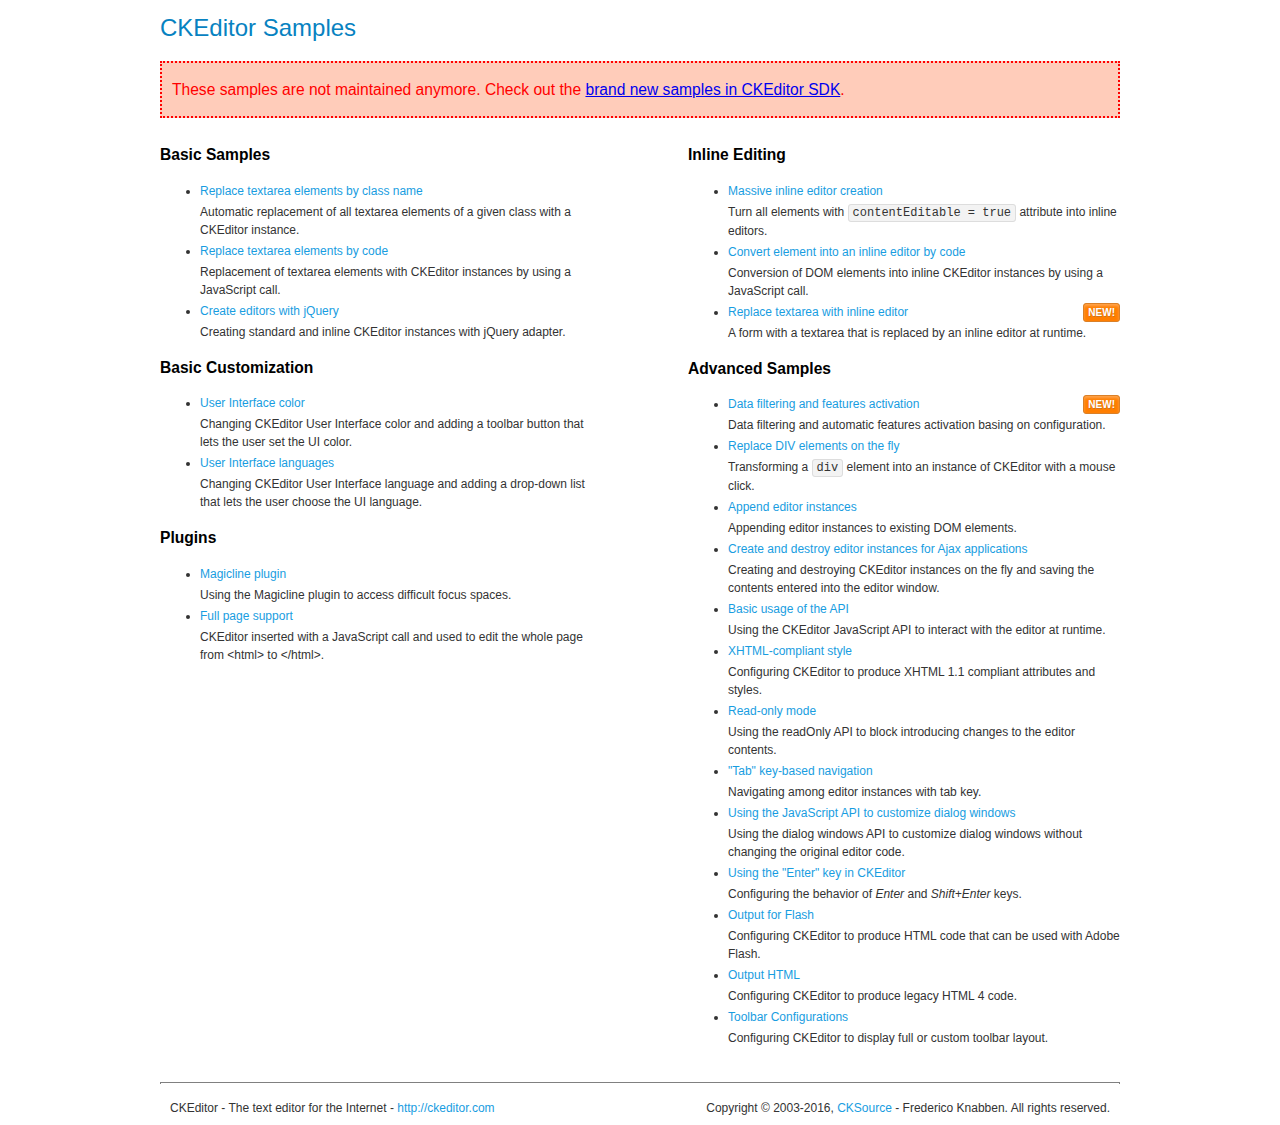
<file: plugins/ckeditor/samples/old/index.html>
<!DOCTYPE html>
<!--
Copyright (c) 2003-2016, CKSource - Frederico Knabben. All rights reserved.
For licensing, see LICENSE.md or http://ckeditor.com/license
-->
<html>
<head>
	<meta charset="utf-8">
	<title>CKEditor Samples</title>
	<link rel="stylesheet" href="sample.css">
</head>
<body>
	<h1 class="samples">
		CKEditor Samples
	</h1>
	<div class="warning deprecated">
		These samples are not maintained anymore. Check out the <a href="http://sdk.ckeditor.com/">brand new samples in CKEditor SDK</a>.
	</div>
	<div class="twoColumns">
		<div class="twoColumnsLeft">
			<h2 class="samples">
				Basic Samples
			</h2>
			<dl class="samples">
				<dt><a class="samples" href="replacebyclass.html">Replace textarea elements by class name</a></dt>
				<dd>Automatic replacement of all textarea elements of a given class with a CKEditor instance.</dd>

				<dt><a class="samples" href="replacebycode.html">Replace textarea elements by code</a></dt>
				<dd>Replacement of textarea elements with CKEditor instances by using a JavaScript call.</dd>

				<dt><a class="samples" href="jquery.html">Create editors with jQuery</a></dt>
				<dd>Creating standard and inline CKEditor instances with jQuery adapter.</dd>
			</dl>

			<h2 class="samples">
				Basic Customization
			</h2>
			<dl class="samples">
				<dt><a class="samples" href="uicolor.html">User Interface color</a></dt>
				<dd>Changing CKEditor User Interface color and adding a toolbar button that lets the user set the UI color.</dd>

				<dt><a class="samples" href="uilanguages.html">User Interface languages</a></dt>
				<dd>Changing CKEditor User Interface language and adding a drop-down list that lets the user choose the UI language.</dd>
			</dl>


			<h2 class="samples">Plugins</h2>
<dl class="samples">
<dt><a class="samples" href="magicline/magicline.html">Magicline plugin</a></dt>
<dd>Using the Magicline plugin to access difficult focus spaces.</dd>

<dt><a class="samples" href="wysiwygarea/fullpage.html">Full page support</a></dt>
<dd>CKEditor inserted with a JavaScript call and used to edit the whole page from &lt;html&gt; to &lt;/html&gt;.</dd>
</dl>
		</div>
		<div class="twoColumnsRight">
			<h2 class="samples">
				Inline Editing
			</h2>
			<dl class="samples">
				<dt><a class="samples" href="inlineall.html">Massive inline editor creation</a></dt>
				<dd>Turn all elements with <code>contentEditable = true</code> attribute into inline editors.</dd>

				<dt><a class="samples" href="inlinebycode.html">Convert element into an inline editor by code</a></dt>
				<dd>Conversion of DOM elements into inline CKEditor instances by using a JavaScript call.</dd>

				<dt><a class="samples" href="inlinetextarea.html">Replace textarea with inline editor</a> <span class="new">New!</span></dt>
				<dd>A form with a textarea that is replaced by an inline editor at runtime.</dd>

				
			</dl>

			<h2 class="samples">
				Advanced Samples
			</h2>
			<dl class="samples">
				<dt><a class="samples" href="datafiltering.html">Data filtering and features activation</a> <span class="new">New!</span></dt>
				<dd>Data filtering and automatic features activation basing on configuration.</dd>

				<dt><a class="samples" href="divreplace.html">Replace DIV elements on the fly</a></dt>
				<dd>Transforming a <code>div</code> element into an instance of CKEditor with a mouse click.</dd>

				<dt><a class="samples" href="appendto.html">Append editor instances</a></dt>
				<dd>Appending editor instances to existing DOM elements.</dd>

				<dt><a class="samples" href="ajax.html">Create and destroy editor instances for Ajax applications</a></dt>
				<dd>Creating and destroying CKEditor instances on the fly and saving the contents entered into the editor window.</dd>

				<dt><a class="samples" href="api.html">Basic usage of the API</a></dt>
				<dd>Using the CKEditor JavaScript API to interact with the editor at runtime.</dd>

				<dt><a class="samples" href="xhtmlstyle.html">XHTML-compliant style</a></dt>
				<dd>Configuring CKEditor to produce XHTML 1.1 compliant attributes and styles.</dd>

				<dt><a class="samples" href="readonly.html">Read-only mode</a></dt>
				<dd>Using the readOnly API to block introducing changes to the editor contents.</dd>

				<dt><a class="samples" href="tabindex.html">"Tab" key-based navigation</a></dt>
				<dd>Navigating among editor instances with tab key.</dd>


				
<dt><a class="samples" href="dialog/dialog.html">Using the JavaScript API to customize dialog windows</a></dt>
<dd>Using the dialog windows API to customize dialog windows without changing the original editor code.</dd>

<dt><a class="samples" href="enterkey/enterkey.html">Using the &quot;Enter&quot; key in CKEditor</a></dt>
<dd>Configuring the behavior of <em>Enter</em> and <em>Shift+Enter</em> keys.</dd>

<dt><a class="samples" href="htmlwriter/outputforflash.html">Output for Flash</a></dt>
<dd>Configuring CKEditor to produce HTML code that can be used with Adobe Flash.</dd>

<dt><a class="samples" href="htmlwriter/outputhtml.html">Output HTML</a></dt>
<dd>Configuring CKEditor to produce legacy HTML 4 code.</dd>

<dt><a class="samples" href="toolbar/toolbar.html">Toolbar Configurations</a></dt>
<dd>Configuring CKEditor to display full or custom toolbar layout.</dd>

			</dl>
		</div>
	</div>
	<div id="footer">
		<hr>
		<p>
			CKEditor - The text editor for the Internet - <a class="samples" href="http://ckeditor.com/">http://ckeditor.com</a>
		</p>
		<p id="copy">
			Copyright &copy; 2003-2016, <a class="samples" href="http://cksource.com/">CKSource</a> - Frederico Knabben. All rights reserved.
		</p>
	</div>
</body>
</html>
</file>
<file: plugins/ckeditor/samples/old/sample.css>
/*
Copyright (c) 2003-2016, CKSource - Frederico Knabben. All rights reserved.
For licensing, see LICENSE.md or http://ckeditor.com/license
*/

html, body, h1, h2, h3, h4, h5, h6, div, span, blockquote, p, address, form, fieldset, img, ul, ol, dl, dt, dd, li, hr, table, td, th, strong, em, sup, sub, dfn, ins, del, q, cite, var, samp, code, kbd, tt, pre
{
	line-height: 1.5;
}

body
{
	padding: 10px 30px;
}

input, textarea, select, option, optgroup, button, td, th
{
	font-size: 100%;
}

pre
{
	-moz-tab-size: 4;
	tab-size: 4;
}

pre, code, kbd, samp, tt
{
	font-family: monospace,monospace;
	font-size: 1em;
}

body {
	width: 960px;
	margin: 0 auto;
}

code
{
	background: #f3f3f3;
	border: 1px solid #ddd;
	padding: 1px 4px;
	border-radius: 3px;
}

abbr
{
	border-bottom: 1px dotted #555;
	cursor: pointer;
}

.new, .beta
{
	text-transform: uppercase;
	font-size: 10px;
	font-weight: bold;
	padding: 1px 4px;
	margin: 0 0 0 5px;
	color: #fff;
	float: right;
	border-radius: 3px;
}

.new
{
	background: #FF7E00;
	border: 1px solid #DA8028;
	text-shadow: 0 1px 0 #C97626;

	box-shadow: 0 2px 3px 0 #FFA54E inset;
}

.beta
{
	background: #18C0DF;
	border: 1px solid #19AAD8;
	text-shadow: 0 1px 0 #048CAD;
	font-style: italic;

	box-shadow: 0 2px 3px 0 #50D4FD inset;
}

h1.samples
{
	color: #0782C1;
	font-size: 200%;
	font-weight: normal;
	margin: 0;
	padding: 0;
}

h1.samples a
{
	color: #0782C1;
	text-decoration: none;
	border-bottom: 1px dotted #0782C1;
}

.samples a:hover
{
	border-bottom: 1px dotted #0782C1;
}

h2.samples
{
	color: #000000;
	font-size: 130%;
	margin: 15px 0 0 0;
	padding: 0;
}

p, blockquote, address, form, pre, dl, h1.samples, h2.samples
{
	margin-bottom: 15px;
}

ul.samples
{
	margin-bottom: 15px;
}

.clear
{
	clear: both;
}

fieldset
{
	margin: 0;
	padding: 10px;
}

body, input, textarea
{
	color: #333333;
	font-family: Arial, Helvetica, sans-serif;
}

body
{
	font-size: 75%;
}

a.samples
{
	color: #189DE1;
	text-decoration: none;
}

form
{
	margin: 0;
	padding: 0;
}

pre.samples
{
	background-color: #F7F7F7;
	border: 1px solid #D7D7D7;
	overflow: auto;
	padding: 0.25em;
	white-space: pre-wrap; /* CSS 2.1 */
	word-wrap: break-word; /* IE7 */
}

#footer
{
	clear: both;
	padding-top: 10px;
}

#footer hr
{
	margin: 10px 0 15px 0;
	height: 1px;
	border: solid 1px gray;
	border-bottom: none;
}

#footer p
{
	margin: 0 10px 10px 10px;
	float: left;
}

#footer #copy
{
	float: right;
}

#outputSample
{
	width: 100%;
	table-layout: fixed;
}

#outputSample thead th
{
	color: #dddddd;
	background-color: #999999;
	padding: 4px;
	white-space: nowrap;
}

#outputSample tbody th
{
	vertical-align: top;
	text-align: left;
}

#outputSample pre
{
	margin: 0;
	padding: 0;
}

.description
{
	border: 1px dotted #B7B7B7;
	margin-bottom: 10px;
	padding: 10px 10px 0;
	overflow: hidden;
}

label
{
	display: block;
	margin-bottom: 6px;
}

/**
 *	CKEditor editables are automatically set with the "cke_editable" class
 *	plus cke_editable_(inline|themed) depending on the editor type.
 */

/* Style a bit the inline editables. */
.cke_editable.cke_editable_inline
{
	cursor: pointer;
}

/* Once an editable element gets focused, the "cke_focus" class is
   added to it, so we can style it differently. */
.cke_editable.cke_editable_inline.cke_focus
{
	box-shadow: inset 0px 0px 20px 3px #ddd, inset 0 0 1px #000;
	outline: none;
	background: #eee;
	cursor: text;
}

/* Avoid pre-formatted overflows inline editable. */
.cke_editable_inline pre
{
	white-space: pre-wrap;
	word-wrap: break-word;
}

/**
 *	Samples index styles.
 */

.twoColumns,
.twoColumnsLeft,
.twoColumnsRight
{
	overflow: hidden;
}

.twoColumnsLeft,
.twoColumnsRight
{
	width: 45%;
}

.twoColumnsLeft
{
	float: left;
}

.twoColumnsRight
{
	float: right;
}

dl.samples
{
	padding: 0 0 0 40px;
}
dl.samples > dt
{
	display: list-item;
	list-style-type: disc;
	list-style-position: outside;
	margin: 0 0 3px;
}
dl.samples > dd
{
	margin: 0 0 3px;
}
.warning
{
	color: #ff0000;
	background-color: #FFCCBA;
	border: 2px dotted #ff0000;
	padding: 15px 10px;
	margin: 10px 0;
}

.warning.deprecated {
	font-size: 1.3em;
}

/* Used on inline samples */

blockquote
{
	font-style: italic;
	font-family: Georgia, Times, "Times New Roman", serif;
	padding: 2px 0;
	border-style: solid;
	border-color: #ccc;
	border-width: 0;
}

.cke_contents_ltr blockquote
{
	padding-left: 20px;
	padding-right: 8px;
	border-left-width: 5px;
}

.cke_contents_rtl blockquote
{
	padding-left: 8px;
	padding-right: 20px;
	border-right-width: 5px;
}

img.right {
	border: 1px solid #ccc;
	float: right;
	margin-left: 15px;
	padding: 5px;
}

img.left {
	border: 1px solid #ccc;
	float: left;
	margin-right: 15px;
	padding: 5px;
}

.marker
{
	background-color: Yellow;
}
</file>
